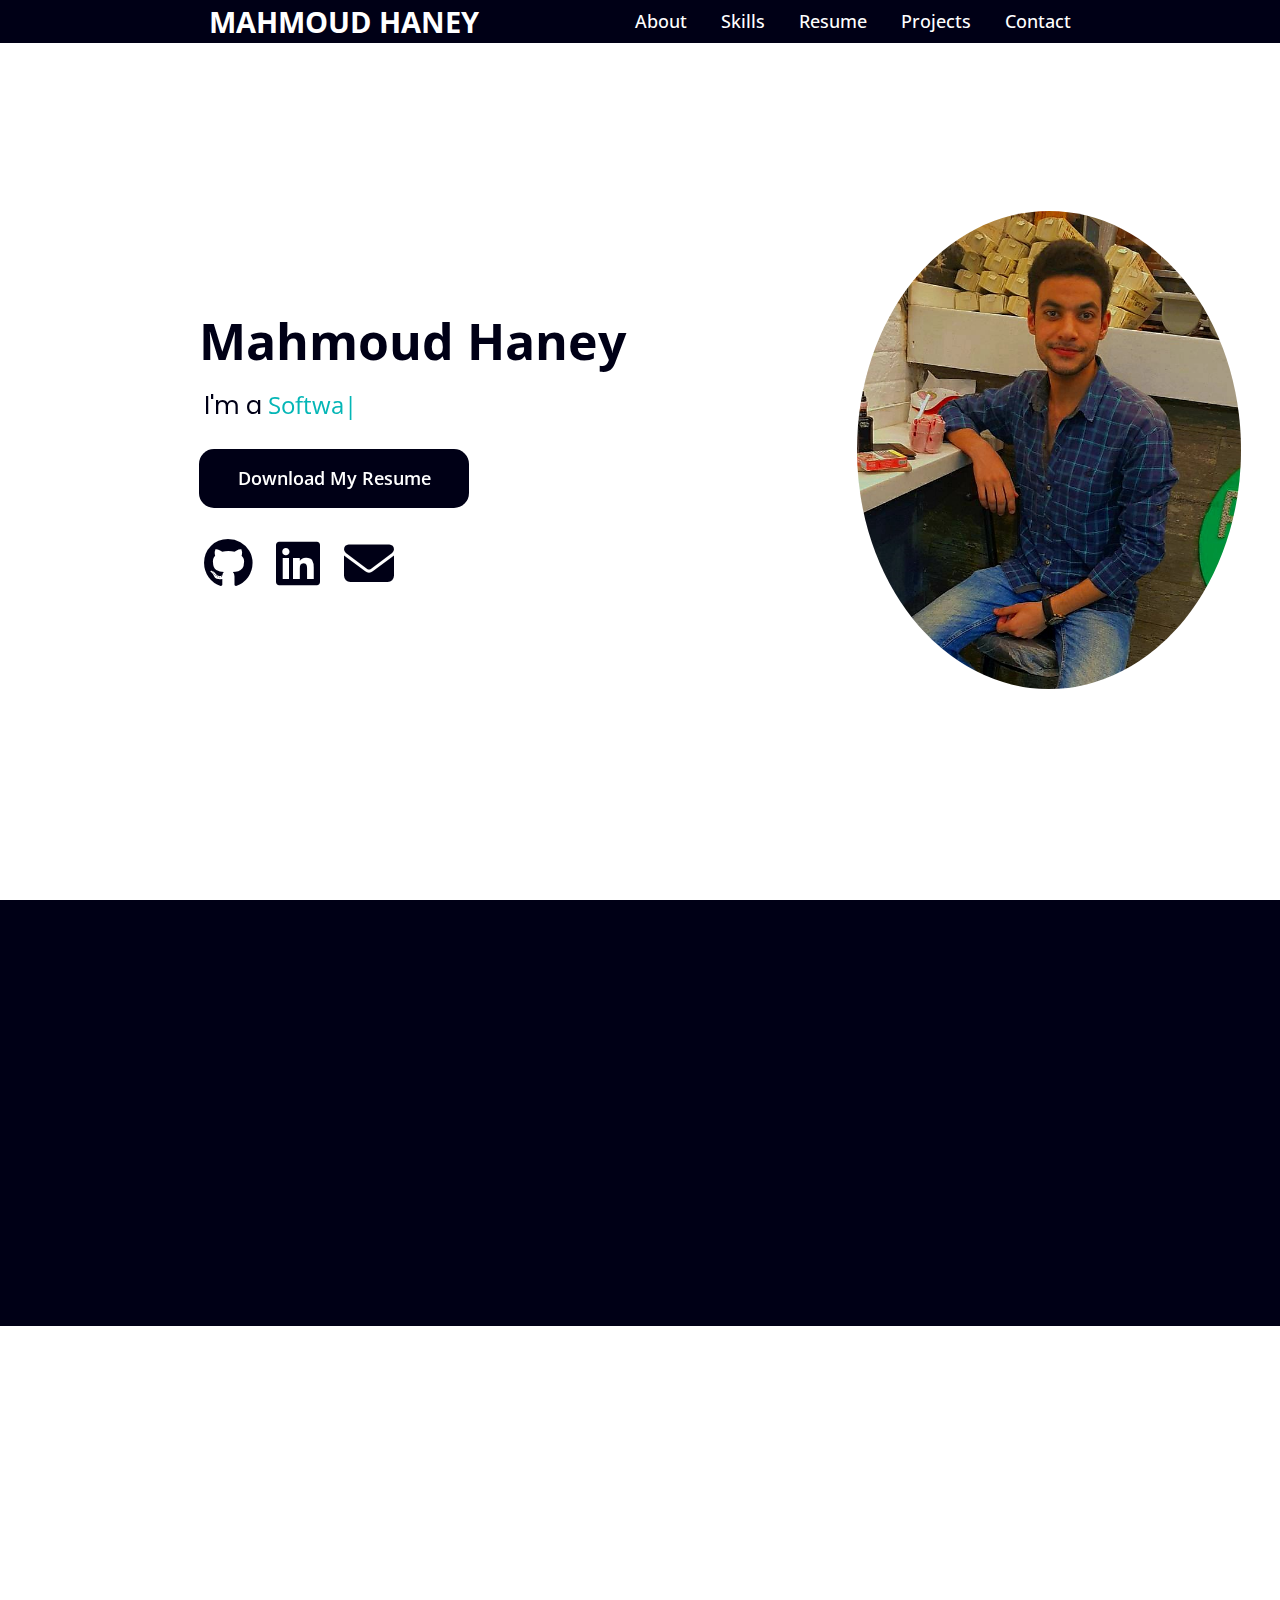
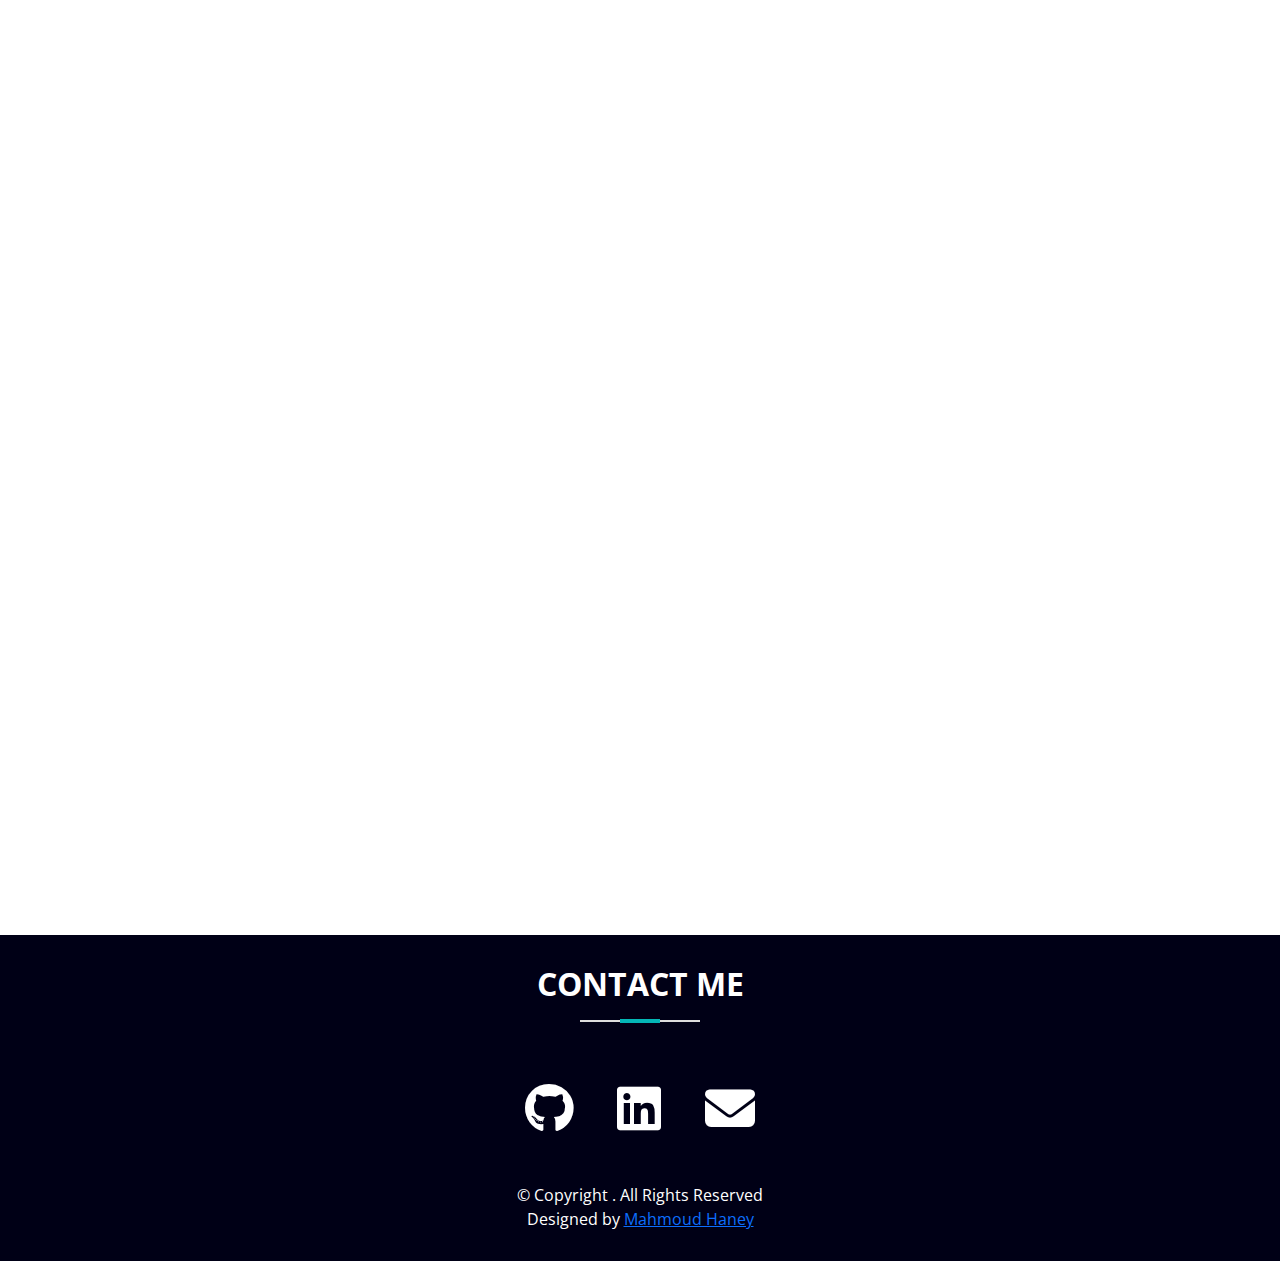
<file: public/index.html>
<!DOCTYPE html>
<html lang="en">

<head>
  <meta charset="utf-8">
  <meta content="width=device-width, initial-scale=1.0" name="viewport">

  <title>Mahmoud Haney Saeed</title>
  <meta content="" name="description">
  <meta content="" name="keywords">

  <!-- Title Icon -->
  <link rel="shortcut icon" href="assets/img/PersonalPhoto.png">

  <!-- Google Fonts -->
  <link href="https://fonts.googleapis.com/css?family=Open+Sans:300,300i,400,400i,600,600i,700,700i|Raleway:300,300i,400,400i,500,500i,600,600i,700,700i|Poppins:300,300i,400,400i,500,500i,600,600i,700,700i" rel="stylesheet">
  <link rel="stylesheet" href="https://cdnjs.cloudflare.com/ajax/libs/font-awesome/6.2.0/css/all.min.css">

  <!-- Vendor CSS Files -->
  <link href="assets/vendor/aos/aos.css" rel="stylesheet">
  <link href="assets/vendor/bootstrap/css/bootstrap.min.css" rel="stylesheet">
  <link href="assets/vendor/boxicons/css/boxicons.min.css" rel="stylesheet">


  <!-- <link href="assets/vendor/glightbox/css/glightbox.min.css" rel="stylesheet">
  <link href="assets/vendor/swiper/swiper-bundle.min.css" rel="stylesheet"> -->

  <!-- Template Main CSS File -->
  <link href="assets/css/style.css" rel="stylesheet">

</head>

<body>

  <!-- ======= Start Header ======= -->
  <header>
    <div class="container header-content">
      <a href="index.html" class="logo">Mahmoud Haney</a>
      <nav class="navigation">
          <a href="#about">About</a>
          <a href="#skills">Skills</a>
          <a href="#resume">Resume</a>
          <a href="#projects">Projects</a>
          <a href="#contact">Contact</a>
      </nav>
    </div>
  </header>
  <!-- =======  End Header  ======= -->


  <!-- ======= Start Landing Section ======= -->
  <section id="mainLanding" class="d-flex flex-column justify-content-center">
    <div class="container" data-aos="zoom-in" data-aos-delay="100">

      <div class="landing">
        <div class="mylanding-content">
          <h1>Mahmoud Haney</h1>
          <p>I'm a <span class="typed" data-typed-items="Software Engineer, CS Student, Volunteer"></span></p>
          <a href="Mahmoud Haney Saeed.pdf" class="main-btn" target="_blank">Download My Resume</a>
          <div class="social-links">
            <a href="https://github.com/mahmoudhaney" target="_blank"><i class="fab fa-github"></i></a>
            <a href="https://www.linkedin.com/in/mahmoud-haney-557a3b1b6" target="_blank"><i class="fab fa-linkedin"></i></a>
            <a href="mailto: mahmoudhaney25@gmail.com" target="_blank"><i class="fa-solid fa-envelope"></i></a>
          </div>
        </div>
        <div class="landing-photo"><img src="assets/img/PersonalPhoto.png"></div>
        
      </div>
    </div>
  </section>
  <!-- =======  End Landing Section  ======= -->

  <!-- ======= Start Main Page Content ======= -->
  <main id="main">

    <!-- <><><><><> Start About Section <><><><><> -->
    <section id="about" class="about">
      <div class="container" data-aos="fade-up">

        <div class="section-title"> 
          <h2 style="color: white;">About</h2>
        </div>

        <div class="row">
          <div class="col-lg-12 pt-4 pt-lg-0 content">
            <h3>Software Engineer | CS Studend</h3>
            <div class="row">
              <div class="col-lg-6">
                <ul>
                  <li><i class="fa-solid fa-arrow-right"></i><strong>Birthday:</strong> <span>1 Jan 2002</span></li>
                  <li><i class="fa-solid fa-arrow-right"></i><strong>Nationality:</strong> <span>Egyptian</span></li>
                  <li><i class="fa-solid fa-arrow-right"></i><strong>City:</strong> <span>GIZA, EGYPT</span></li>
                </ul>
              </div>
              <div class="col-lg-6">
                <ul>
                  <li><i class="fa-solid fa-arrow-right"></i><strong>Martial Status:</strong> <span>Single</span></li>
                  <li><i class="fa-solid fa-arrow-right"></i><strong>Degree:</strong> <span>Ungraduated</span></li>
                  <li><i class="fa-solid fa-arrow-right"></i><strong>Sex:</strong> <span>Male</span></li>
                </ul>
              </div>
            </div>
          </div>
        </div>

      </div>
    </section>
    <!-- <><><><><>  End About Section  <><><><><> -->


    <!-- <><><><><> Start Skills Section <><><><><> -->
    <section id="skills" class="skills section-bg">
      <div class="container" data-aos="fade-up">

        <div class="section-title">
          <h2>Skills</h2>
        </div>
        
        <!-- Software Skills -->
        <div class="row skills-content">
          <h2>Software Skills</h2>
          <!-- 1- First Skills Columns -->
          <div class="col-lg-6">

            <div class="progress">
              <span class="skill">C & C++<i class="val">90%</i></span>
              <div class="progress-bar-wrap">
                <div class="progress-bar" role="progressbar" aria-valuenow="90" aria-valuemin="0" aria-valuemax="100"></div>
              </div>
            </div>

            <div class="progress">
              <span class="skill">Java & GUI<i class="val">70%</i></span>
              <div class="progress-bar-wrap">
                <div class="progress-bar" role="progressbar" aria-valuenow="70" aria-valuemin="0" aria-valuemax="100"></div>
              </div>
            </div>

            <div class="progress">
              <span class="skill">OOP<i class="val">80%</i></span>
              <div class="progress-bar-wrap">
                <div class="progress-bar" role="progressbar" aria-valuenow="80" aria-valuemin="0" aria-valuemax="100"></div>
              </div>
            </div>

            <div class="progress">
              <span class="skill">Data Structures<i class="val">70%</i></span>
              <div class="progress-bar-wrap">
                <div class="progress-bar" role="progressbar" aria-valuenow="70" aria-valuemin="0" aria-valuemax="100"></div>
              </div>
            </div>

            <div class="progress">
              <span class="skill">Algorithms<i class="val">60%</i></span>
              <div class="progress-bar-wrap">
                <div class="progress-bar" role="progressbar" aria-valuenow="60" aria-valuemin="0" aria-valuemax="100"></div>
              </div>
            </div>

            <div class="progress">
              <span class="skill">Problem Solving<i class="val">50%</i></span>
              <div class="progress-bar-wrap">
                <div class="progress-bar" role="progressbar" aria-valuenow="50" aria-valuemin="0" aria-valuemax="100"></div>
              </div>
            </div>

          </div>
          <!-- 2- Second Skills Columns -->
          <div class="col-lg-6">

            <div class="progress">
              <span class="skill">Git & GitHub<i class="val">70%</i></span>
              <div class="progress-bar-wrap">
                <div class="progress-bar" role="progressbar" aria-valuenow="70" aria-valuemin="0" aria-valuemax="100"></div>
              </div>
            </div>

            <div class="progress">
              <span class="skill">Databases | SQL<i class="val">70%</i></span>
              <div class="progress-bar-wrap">
                <div class="progress-bar" role="progressbar" aria-valuenow="70" aria-valuemin="0" aria-valuemax="100"></div>
              </div>
            </div>

            <div class="progress">
              <span class="skill">HTML<i class="val">100%</i></span>
              <div class="progress-bar-wrap">
                <div class="progress-bar" role="progressbar" aria-valuenow="100" aria-valuemin="0" aria-valuemax="100"></div>
              </div>
            </div>

            <div class="progress">
              <span class="skill">CSS<i class="val">80%</i></span>
              <div class="progress-bar-wrap">
                <div class="progress-bar" role="progressbar" aria-valuenow="80" aria-valuemin="0" aria-valuemax="100"></div>
              </div>
            </div>

            <div class="progress">
              <span class="skill">JS<i class="val">60%</i></span>
              <div class="progress-bar-wrap">
                <div class="progress-bar" role="progressbar" aria-valuenow="60" aria-valuemin="0" aria-valuemax="100"></div>
              </div>
            </div>

            <div class="progress">
              <span class="skill">PHP<i class="val">65%</i></span>
              <div class="progress-bar-wrap">
                <div class="progress-bar" role="progressbar" aria-valuenow="65" aria-valuemin="0" aria-valuemax="100"></div>
              </div>
            </div>

          </div>
        </div>
        
        <!-- Soft Skills -->
        <div class="row skills-content">
          <h2>Soft Skills</h2>
          <!-- 1- First Skills Columns -->
          <div class="col-lg-6">

            <div class="progress">
              <span class="skill">Teamwork<i class="val">100%</i></span>
              <div class="progress-bar-wrap">
                <div class="progress-bar" role="progressbar" aria-valuenow="100" aria-valuemin="0" aria-valuemax="100"></div>
              </div>
            </div>

            <div class="progress">
              <span class="skill">Take Responsibility<i class="val">100%</i></span>
              <div class="progress-bar-wrap">
                <div class="progress-bar" role="progressbar" aria-valuenow="100" aria-valuemin="0" aria-valuemax="100"></div>
              </div>
            </div>

            <div class="progress">
              <span class="skill">Time Management<i class="val">80%</i></span>
              <div class="progress-bar-wrap">
                <div class="progress-bar" role="progressbar" aria-valuenow="80" aria-valuemin="0" aria-valuemax="100"></div>
              </div>
            </div>

            <div class="progress">
              <span class="skill">Attention to Detail<i class="val">90%</i></span>
              <div class="progress-bar-wrap">
                <div class="progress-bar" role="progressbar" aria-valuenow="90" aria-valuemin="0" aria-valuemax="100"></div>
              </div>
            </div>

            <div class="progress">
              <span class="skill">Critical Thinking<i class="val">70%</i></span>
              <div class="progress-bar-wrap">
                <div class="progress-bar" role="progressbar" aria-valuenow="70" aria-valuemin="0" aria-valuemax="100"></div>
              </div>
            </div>

          </div>
          <!-- 2- Second Skills Columns -->
          <div class="col-lg-6">

            <div class="progress">
              <span class="skill">Administrative Skills<i class="val">70%</i></span>
              <div class="progress-bar-wrap">
                <div class="progress-bar" role="progressbar" aria-valuenow="70" aria-valuemin="0" aria-valuemax="100"></div>
              </div>
            </div>

            <div class="progress">
              <span class="skill">Marketing<i class="val">60%</i></span>
              <div class="progress-bar-wrap">
                <div class="progress-bar" role="progressbar" aria-valuenow="60" aria-valuemin="0" aria-valuemax="100"></div>
              </div>
            </div>

            <div class="progress">
              <span class="skill">Touch Typing<i class="val">85%</i></span>
              <div class="progress-bar-wrap">
                <div class="progress-bar" role="progressbar" aria-valuenow="85" aria-valuemin="0" aria-valuemax="100"></div>
              </div>
            </div>

            <div class="progress">
              <span class="skill">Writing Skills<i class="val">65%</i></span>
              <div class="progress-bar-wrap">
                <div class="progress-bar" role="progressbar" aria-valuenow="65" aria-valuemin="0" aria-valuemax="100"></div>
              </div>
            </div>

            <div class="progress">
              <span class="skill">Leadership<i class="val">75%</i></span>
              <div class="progress-bar-wrap">
                <div class="progress-bar" role="progressbar" aria-valuenow="75" aria-valuemin="0" aria-valuemax="100"></div>
              </div>
            </div>

          </div>
        </div>
        
        <!-- Langauges -->
        <div class="row skills-content">
          <h2>Languages</h2>
          <!-- 1- First Skills Columns -->
          <div class="col-lg-6">

            <div class="progress">
              <span class="skill">Arabic<i class="val">100%</i></span>
              <div class="progress-bar-wrap">
                <div class="progress-bar" role="progressbar" aria-valuenow="100" aria-valuemin="0" aria-valuemax="100"></div>
              </div>
            </div>

            <div class="progress">
              <span class="skill">Dutch<i class="val">20%</i></span>
              <div class="progress-bar-wrap">
                <div class="progress-bar" role="progressbar" aria-valuenow="20" aria-valuemin="0" aria-valuemax="100"></div>
              </div>
            </div>

          </div>
          <!-- 2- Second Skills Columns -->
          <div class="col-lg-6">

            <div class="progress">
              <span class="skill">English<i class="val">70%</i></span>
              <div class="progress-bar-wrap">
                <div class="progress-bar" role="progressbar" aria-valuenow="70" aria-valuemin="0" aria-valuemax="100"></div>
              </div>
            </div>

          </div>

        </div>

      </div>
    </section>
    <!-- <><><><><>  End Skills Section  <><><><><> -->


    <!-- <><><><><> Start Resume Section <><><><><> -->
    <section id="resume" class="resume">
      <div class="container" data-aos="fade-up">

        <div class="section-title">
          <h2 style="color: white;">Resume</h2>
          <p>I am a software engineering student from Egypt. From 2 years ago till now I am concentrating on learning software basics
             (Fundamentals programming, OOP, Data Structures, Algorithms, Databases,and git)
             and besides that I'm currently learning the Back-end and Front-end.
          </p>
        </div>

        <div class="row">
          <div class="col-lg-6">
            <h3 class="resume-title">Experience</h3>
            <div class="resume-item pb-0">
              <h4>Back End Developer, Information Technology Institute (ITI), Internship</h4>
              <h5>Oct 2022 · 3 weeks</h5>
              <p>We have been trained on:
                <ul>
                  <li>Design and Build databases for software applications</li>
                  <li>Developing and Creating web applications.</li>
                  <li>Create and deploy database-backed APIs using SQL Server & ASP.NET MVC.</li>
                </ul> 
              </p>             
              <p> Projects
                <ul>
                  <li><a href="https://github.com/mahmoudhaney/SunriseCompany">Sunrise Company</a> - MVC</li>
                  <li><a href="https://github.com/mahmoudhaney/SmallCollegeSystem">Small College System</a> - MVC</li>
                  <li><a href="https://github.com/mahmoudhaney/BrightStars">Bright Stars</a> - APIs</li>
                </ul>
              </p>
            </div>
            <div class="resume-item pb-0">
              <h4>Internship Trainee, ITIDA - TIEC, Internship</h4>
              <h5>Oct 2022 · 1 week</h5>
              <p>I have been trained in these Skills:
                <ul>
                  <li>Innovation and Technology Management Module</li>
                  <li>Design Thinking</li>
                  <li>Entrepreneurship 101 Module</li>
                  <li>Our team worked on a modern digital hospital system <a href="https://docs.google.com/presentation/d/15Bw3094P3hbp8JMj6qXjuBG_ZnUnnWGS/edit?usp=sharing&ouid=115163258897473803806&rtpof=true&sd=true">Project Presentation</a></li>
                </ul>
              </p>
            </div>
            <div class="resume-item pb-0">
              <h4>Internship Trainee, Nile University, AGYA, Internship</h4>
              <h5>Sep 2022 · 1 week</h5>
              <p>Organized by: The Arab-German Young Academy of Sciences and Humanities (AGYA).</p>
              <p>Skills
                <ul>
                  <li>Enhancement of marketability skills</li>
                  <li>Interview skills and résumé writing</li>
                  <li>Scholarship application strategies</li>
                  <li>Research skills and academic career</li>
                  <li>Leadership and entrepreneurial skills</li>
                </ul>       
              </p>
            </div>

            <h3 class="resume-title">Education</h3>
            <div class="resume-item">
              <h4>Helwan University Cairo</h4>
              <p><em>Bachelor Degree, Computer Science</em></p>
              <h5>2020 - 2024</h5>
              <p>I've completed the first 4 semesters of Faculty of Computers and AI.
              </p>
            </div>
            <div class="resume-item">
              <h4>Al-Fadilah High School</h4>
              <p><em>High School  Diploma, Scientific - Math</em></p>
              <h5>2017 - 2020</h5>
            </div>
          </div>
          <div class="col-lg-6">
            <h3 class="resume-title">Volunteering</h3>
            <div class="resume-item">
              <h4>Linked-in Helping Content</h4>
              <h5>Sep 2022 - Present</h5>
              <p>Sharing my little experience with my connections on linked-in platform. Guiding new CS student and beginners programmers to 
                 start learning programming in a good way. And next future step is to create Youtube channel and sharing my knowledge visually</p>
            </div>
            <div class="resume-item">
              <h4>Summarizing the CS courses</h4>
              <h5>Sep 2021 - Present</h5>
              <p>I do summarize the most important CS courses for my colleagues and new programmers using Notion platform.
                 <a href="https://docs.google.com/document/d/164lLSmeDleomDWLrdx9NpwYIRMLonNll/edit?usp=sharing&ouid=115163258897473803806&rtpof=true&sd=true" target="_blank">
                  Here are the summaries.</a>
              </p>
            </div>
            <div class="resume-item">
              <h4>Children's Cancer Hospital Foundation 57357</h4>
              <h5>Apr 2021 - Present</h5>
              <p>Helping psychologically ill children and trying to relieve their treatment pain. Assistance in administrative work such as Data Entry.</p>
            </div>
          </div>
        </div>

      </div>
    </section>
    <!-- <><><><><>  End Resume Section  <><><><><> -->


    <!-- <><><><><> Start Projects Section <><><><><> -->
    <section id="projects" class="services">
      <div class="container" data-aos="fade-up">

        <div class="section-title">
          <h2>Projects</h2>
          <p>I have done several projects to use what I've learned. They're on <a href="https://github.com/mahmoudhaney" target="_blank">My GitHub.</a></p>
        </div>

        <div class="row">

          <div class="col-lg-4 col-md-6 main-box" data-aos="zoom-in" data-aos-delay="100">
            <div class="icon-box iconbox-blue">
              <div class="box-photo">
                <img src="assets/img/sunrise.png" alt="">
              </div>
              <div class="box-text">
                <h4>Sunrise Company</h4>
                <p>ASP.NET Core | SQL | Entity Framework | MVC</p>
                <a href="https://github.com/mahmoudhaney/SunriseCompany" class="main-btn" target="_blank">Details</a>
              </div>
            </div>
          </div>

          <div class="col-lg-4 col-md-6 main-box" data-aos="zoom-in" data-aos-delay="100">
            <div class="icon-box iconbox-blue">
              <div class="box-photo">
                <img src="assets/img/BrightStars.png" alt="">
              </div>
              <div class="box-text">
                <h4>Bright Stars</h4>
                <p>ASP.NET Core | SQL | Entity Framework | APIs</p>
                <a href="https://github.com/mahmoudhaney/BrightStars" class="main-btn" target="_blank">Details</a>
              </div>
            </div>
          </div>

          <div class="col-lg-4 col-md-6 main-box" data-aos="zoom-in" data-aos-delay="100">
            <div class="icon-box iconbox-blue">
              <div class="box-photo">
                <img src="assets/img/collegeSystem.png" alt="">
              </div>
              <div class="box-text">
                <h4>Small College System</h4>
                <p>ASP.NET Core | SQL | Entity Framework | MVC</p>
                <a href="https://github.com/mahmoudhaney/SmallCollegeSystem" class="main-btn" target="_blank">Details</a>
              </div>
            </div>
          </div>

          <div class="col-lg-4 col-md-6 main-box" data-aos="zoom-in" data-aos-delay="100">
            <div class="icon-box iconbox-blue">
              <div class="box-photo">
                <img src="assets/img/HotelSystem.png" alt="">
              </div>
              <div class="box-text">
                <h4>Hotel System</h4>
                <p>A hotel reservation desktop application in Java & GUI</p>
                <a href="https://github.com/mahmoudhaney/Hotel_System" class="main-btn" target="_blank">Details</a>
              </div>
            </div>
          </div>

          <div class="col-lg-4 col-md-6 main-box" data-aos="zoom-in" data-aos-delay="100">
            <div class="icon-box iconbox-blue">
              <div class="box-photo">
                <img src="assets/img/VotingSystem.png" alt="">
              </div>
              <div class="box-text">
                <h4>Voting System</h4>
                <p>Voting website in HTML, CSS, Bootstrap, PHP, SQL</p>
                <a href="https://github.com/mahmoudhaney/Voting_System" class="main-btn" target="_blank">Details</a>
              </div>
            </div>
          </div>

          <div class="col-lg-4 col-md-6 main-box" data-aos="zoom-in" data-aos-delay="100">
            <div class="icon-box iconbox-blue">
              <div class="box-photo">
                <img src="assets/img/MyWebsite.png" alt="">
              </div>
              <div class="box-text">
                <h4>Personal Website</h4>
                <p>MY Personal Website using HTML, CSS, JS</p>
                <a href="https://github.com/mahmoudhaney/myWebsite" class="main-btn" target="_blank">Details</a>
              </div>
            </div>
          </div>

          <div class="col-lg-4 col-md-6 main-box" data-aos="zoom-in" data-aos-delay="100">
            <div class="icon-box iconbox-blue">
              <div class="box-photo">
                <img src="assets/img/Sports.png" alt="">
              </div>
              <div class="box-text">
                <h4>About Sports</h4>
                <p>A sports website in Html and Css</p>
                <a href="https://github.com/mahmoudhaney/IT_Project_Sports" class="main-btn" target="_blank">Details</a>
              </div>
            </div>
          </div>

          <div class="col-lg-4 col-md-6 main-box" data-aos="zoom-in" data-aos-delay="100">
            <div class="icon-box iconbox-blue">
              <div class="box-photo">
                <img src="assets/img/LeonDesign.png" alt="">
              </div>
              <div class="box-text">
                <h4>Leon Design</h4>
                <p>HTML and CSS Design</p>
                <a href="https://github.com/mahmoudhaney/LeonDesign" class="main-btn" target="_blank">Details</a>
              </div>
            </div>
          </div>

          <div class="col-lg-4 col-md-6 main-box" data-aos="zoom-in" data-aos-delay="100">
            <div class="icon-box iconbox-blue">
              <div class="box-photo">
                <img src="assets/img/whiteImage.png" alt="">
              </div>
              <div class="box-text">
                <h4>More Projects</h4>
                <p>More Projects on GitHub</p>
                <a href="https://github.com/mahmoudhaney" class="main-btn" target="_blank">More...</a>
              </div>
            </div>
          </div>


        </div>

      </div>
    </section>
    <!-- <><><><><>  End Projects Section  <><><><><> -->

  </main>
  <!-- =======  End Main Page Content  ======= -->

  <!-- ======= Start Contact & Footer Sectio ======= -->
  <footer id="footer">
    <div class="container">
      <div class="section-title">
        <h2 style="color: white;" id="contact">Contact Me</h2>
      </div>
      <div class="social-links">
        <a href="https://github.com/mahmoudhaney" target="_blank"><i class="fab fa-github"></i></a>
        <a href="https://www.linkedin.com/in/mahmoud-haney-557a3b1b6" target="_blank"><i class="fab fa-linkedin"></i></a>
        <a href="mailto: mahmoudhaney25@gmail.com" target="_blank"><i class="fa-solid fa-envelope"></i></a>
      </div>
      <div class="copyright">
        &copy; Copyright <strong></strong>. All Rights Reserved
      </div>
      <div class="credits">
        Designed by <a href="index.html">Mahmoud Haney</a>
      </div>
    </div>
  </footer>
  <!-- =======  End Contact & Footer Sectio  ======= -->

  <a href="#" class="back-to-top d-flex align-items-center justify-content-center"><i class="fa-sharp fa-solid fa-arrow-up"></i></a>

  <!-- Vendor JS Files -->
  <!-- <script src="assets/vendor/bootstrap/js/bootstrap.bundle.min.js"></script>
  <script src="assets/vendor/glightbox/js/glightbox.min.js"></script>
  <script src="assets/vendor/isotope-layout/isotope.pkgd.min.js"></script>
  <script src="assets/vendor/swiper/swiper-bundle.min.js"></script>
  <script src="assets/vendor/php-email-form/validate.js"></script> -->
  <script src="assets/vendor/purecounter/purecounter_vanilla.js"></script>
  <script src="assets/vendor/aos/aos.js"></script>
  <script src="assets/vendor/typed.js/typed.min.js"></script>
  <script src="assets/vendor/waypoints/noframework.waypoints.js"></script>

  

  <!-- Template Main JS File -->
  <script src="assets/js/main.js"></script>

</body>

</html>
</file>
<file: public/assets/css/style.css>
/*--------------------------------------------------------------
$$ General Styles
--------------------------------------------------------------*/
:root {
  --main-color: rgb(4, 182, 182);
  --secondary-color: #000016;
}

*{
  font-family: "Open Sans", sans-serif;
  margin: 0;
  padding: 0;
  box-sizing: border-box;
  scroll-behavior: smooth; 
}

/*--------------------------------------------------------------
$$ Start Header
--------------------------------------------------------------*/
header {
  background-color: var(--secondary-color);
  width: 100%;
  position: fixed;
  z-index: 999;
  display: flex;
  justify-content: space-between;
  align-items: center;
}

.header-content {
  display: flex;
  justify-content: space-evenly;
  align-items: center;
}

.logo{
  text-decoration: none;
  color: white;
  text-transform: uppercase;
  font-weight: 700;
  font-size: 1.8em;
}

.navigation a{
  color: white;
  text-decoration: none;
  font-size: 1.1em;
  font-weight: 500;
  padding-left: 30px;
}

.navigation a:hover,
.logo:hover {
  color: var(--main-color);
}

@media (max-width: 1000px) {
  .logo{
    display: none;
  }
}

@media (max-width: 500px) {
  .navigation {
    display: none;
  }
  .logo{
    display: inline;
  }
}


/*--------------------------------------------------------------
$$ Start Landing Section
--------------------------------------------------------------*/
#mainLanding {
  width: 100%;
  min-height: 100vh;
  display: flex;
  justify-content: space-between;
  align-items: center;
}
.landing {
  width: 100%;
  display: flex;
  justify-content: space-around;
  align-items: center;
}

.mylanding-content {
  width: 55%;
}

.landing-photo {
  width: 35%;
}

.landing-photo img {
  width: 100%;
  border-radius: 50%;
}

@media (min-width: 992px) {
  #mainLanding {
    padding-left: 160px;
  }
}

#mainLanding h1 {
  font-size: 3.1em;
  font-weight: 700;
  color: var(--secondary-color);
}

#mainLanding p {
  color: var(--secondary-color);
  margin: 15px 5px 15px 5px;
  font-size: 1.5em;
  font-family: "Poppins", sans-serif;
}

#mainLanding p span {
  color: var(--main-color);
}

.main-btn {
  color: white;
  background-color: var(--secondary-color);
  text-decoration: none;
  font-size: 1.1em;
  font-weight: 600;
  display: inline-block;
  padding: 0.9375em 2.1875em;
  letter-spacing: px;
  border-radius: 15px;
  transition: 0.5s ease;
  margin-top: 10px;
}

.main-btn:hover {
  background-color: white;
  color: var(--secondary-color);
  box-shadow: 1px 1px 8px 1px var(--secondary-color), 
              -1px -1px 8px 1px var(--secondary-color);
  transform: scale(1.02);
}

#mainLanding .social-links {
  margin-top: 30px;
  margin-left: 5px;
}

#mainLanding .social-links a {
  font-size: 50px;
  color: var(--secondary-color);
  line-height: 1;
  margin-right: 20px;
  transition: 0.3s;
}

#mainLanding .social-links a:hover {
  color: var(--main-color);
}

@media (max-width: 992px) {
  #mainLanding {
    text-align: center;
  }

  #mainLanding h1 {
    font-size: 32px;
    line-height: 36px;
  }

  #mainLanding p {
    margin-top: 10px;
    font-size: 20px;
    line-height: 24px;
  }
  .landing {
    width: 100%;
    display: flex;
    flex-direction: column;
  }
  .landing-photo {
    margin-top: 50px;
  }
  .mylanding-content {
    margin-top: 40px;
  }
}

@media (max-width: 500px) {
  #mainLanding .social-links {
    display: flex;
    margin-left: 15px;
  }
}

@media (max-width: 400px) {
  #mainLanding .social-links {
    display: flex;
    flex-direction: column;
    margin-left: 15px;
  }
}


/*--------------------------------------------------------------
$$ All Sections Design
--------------------------------------------------------------*/
section {
  padding: 60px 0;
  overflow: hidden;
}

.section-title {
  text-align: center;
  padding-bottom: 30px;
}

.section-title h2 {
  font-size: 32px;
  font-weight: bold;
  text-transform: uppercase;
  margin-bottom: 20px;
  padding-bottom: 20px;
  position: relative;
  color: var(--secondary-color);
}

.section-title h2::before {
  content: "";
  position: absolute;
  display: block;
  width: 120px;
  height: 2px;
  background: #ddd;
  bottom: 1px;
  left: calc(50% - 60px);
}

.section-title h2::after {
  content: "";
  position: absolute;
  display: block;
  width: 40px;
  height: 4px;
  background: var(--main-color);
  bottom: 0;
  left: calc(50% - 20px);
}

/*--------------------------------------------------------------
$$ Start About Section
--------------------------------------------------------------*/
.about {
  background-color: var(--secondary-color);
  color: white;
}

.about .content h3 {
  font-weight: 700;
  font-size: 30px;
  color: white;
  margin-bottom: 30px;
}

.about .content ul {
  list-style: none;
  padding: 0;
}

.about .content ul li {
  margin-bottom: 20px;
  display: flex;
  align-items: center;
}

.about .content ul strong {
  margin-right: 10px;
}

.about .content ul i {
  font-size: 20px;
  margin-right: 10px;
  color: var(--main-color);
  line-height: 0;
}

/*--------------------------------------------------------------
$$ Start Skills Section
--------------------------------------------------------------*/
.skills .skills-content {
  margin-bottom: 30px;
}

.skills .skills-content h2{
  color: var(--secondary-color);
  font-weight: 600;
}

.skills .progress {
  height: 70px;
  display: block;
  background: none;
}

.skills .progress .skill {
  padding: 10px 0;
  margin: 0;
  text-transform: uppercase;
  display: block;
  font-weight: 600;
  font-family: "Poppins", sans-serif;
  color: var(--secondary-color);
}

.skills .progress .skill .val {
  float: right;
}

.skills .progress-bar-wrap {
  background: #f2f3f5;
  border-radius: 10px;
}

.skills .progress-bar {
  width: 1px;
  height: 10px;
  transition: 0.9s;
  background-color: var(--main-color);
  border-radius: 10px;
}

/*--------------------------------------------------------------
$$ Start Resume Section
--------------------------------------------------------------*/
.resume {
  background-color: var(--secondary-color);
  color: white;
}
.resume .resume-title {
  font-size: 30px;
  font-weight: 600;
  margin-top: 30px;
  margin-bottom: 15px;
  color: white;
}

.resume .resume-item {
  padding: 0 0 20px 20px;
  margin-top: -2px;
  border-left: 2px solid var(--main-color);
  position: relative;
}

.resume .resume-item::before {
  content: "";
  position: absolute;
  width: 16px;
  height: 16px;
  border-radius: 50px;
  left: -9px;
  top: 0;
  background: white;
  border: 3px dashed var(--main-color);
}

.resume .resume-item h4 {
  line-height: 18px;
  font-size: 18px;
  font-weight: 600;
  text-transform: uppercase;
  font-family: "Poppins", sans-serif;
  color: var(--main-color);
  margin-bottom: 10px;
}

.resume .resume-item h5 {
  font-size: 16px;
  background: white;
  color: var(--secondary-color);
  padding: 5px 15px;
  display: inline-block;
  font-weight: 600;
  margin-bottom: 10px;
}

.resume .resume-item:last-child {
  padding-bottom: 0;
}

/*--------------------------------------------------------------
$$ Start Projects Section
--------------------------------------------------------------*/
.services .icon-box {
  text-align: center;
  padding: 0px 0px 20px 0px;
  transition: all ease-in-out 0.3s;
  background: #fff;
  box-shadow: 0px 5px 80px 1px rgba(110, 123, 131, 0.05);
  display: flex;
  flex-direction: column;
  margin-bottom: 15px;
}

.services .icon-box .box-photo {
  height: 200px;
}

.services .icon-box .box-photo img{
  width: 100%;
  height: 100%;
}

.services .icon-box h4 {
  font-weight: 600;
  margin: 15px 0 15px 0;
  font-size: 22px;
  color: var(--secondary-color);
}


.services .icon-box p {
  line-height: 24px;
  font-size: 14px;
  margin-bottom: 0;
}

.services .icon-box:hover {
  border-color: #fff;
  box-shadow: 0 0 35px 0 rgba(0, 0, 0, 0.2);
}

/*--------------------------------------------------------------
$$ Start Contact & Footer Section
--------------------------------------------------------------*/
#footer {
  background: var(--secondary-color);
  color: white;
  text-align: center;
  padding: 30px 0;
}

#footer .social-links {
  margin: 10px 0 50px 0;
}

#footer .social-links a {
  font-size: 50px;
  display: inline-block;
  color: white;
  text-decoration: none;
  line-height: 1;
  margin: 0 20px 0 20px;
  transition: 0.3s;
}

#footer .social-links a:hover {
  color: var(--main-color);
}

/*--------------------------------------------------------------
$$ Back to top button
--------------------------------------------------------------*/
.back-to-top {
  position: fixed;
  visibility: hidden;
  opacity: 0;
  right: 15px;
  bottom: 15px;
  z-index: 996;
  background: var(--main-color);
  width: 40px;
  height: 40px;
  border-radius: 50px;
  transition: all 0.4s;
  text-decoration: none;
}

.back-to-top i {
  font-size: 20px;
  color: black;
}

.back-to-top:hover {
  background: white;
  border-color: #fff;
  box-shadow: 0 0 35px 0 rgba(0, 0, 0, 0.3);
}

.back-to-top.active {
  visibility: visible;
  opacity: 1;
}
</file>
